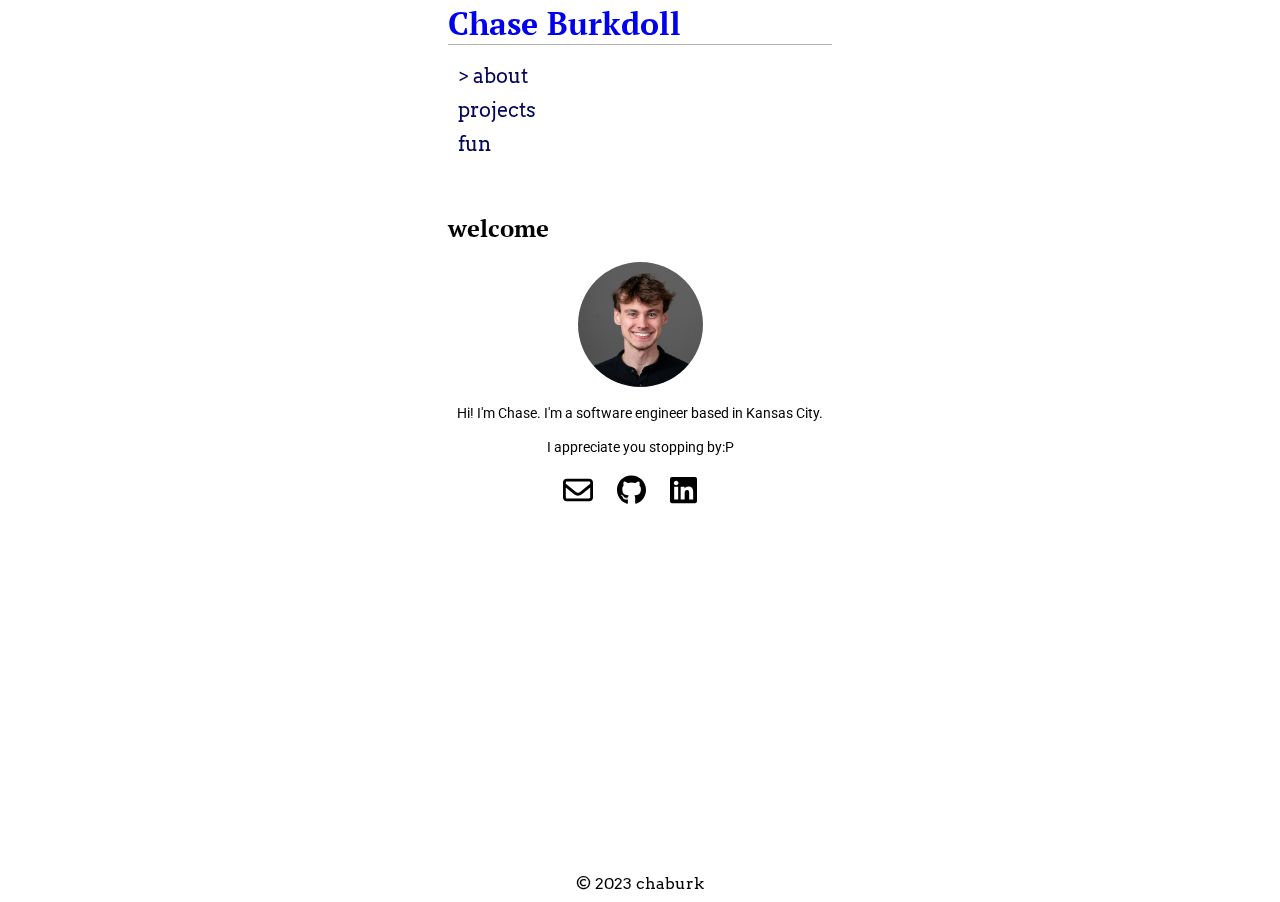
<file: index.html>
<!DOCTYPE html>
<html lang="en">
<head>
    <meta charset="UTF-8">
    <meta http-equiv="X-UA-Compatible" content="IE=edge">
    <meta name="viewport" content="width=device-width, initial-scale=1.0">
    <title>about</title>
    <link rel="stylesheet" href="style.css">
    <link rel="icon" href="images/favicon.ico" type="image/x-icon">
    
</head>
<body>
    <div class="container">
        <a aria-current="page" href="/">
            <h1 class="site-title">Chase Burkdoll</h1>
        </a>
        <hr>

        <nav>
            <a href="index.html"><p>> about</p></a>
            <a href="projects.html"><p>projects</p></a>
            <a href="fun.html"><p>fun</p></a>
        </nav>
        <h2>welcome</h2>
        <main class="main-content">
            <div class="profile">
                <img src="./images/headshot.jpeg" alt="young smiling man" class="headshot">
                <p>Hi! I'm Chase. I'm a software engineer based in Kansas City.</p>
            </div>
            <div class="bio">I appreciate you stopping by:P</div>
            <div class="externals">
                <!--<div class="tooltip"> -->
                    <!-- <span class="tooltiptext">Email</span> -->
                <!--</div>-->
                <a href="mailto:chaseburkdoll@gmail.com?subject=Question%20from%20your%20website:"><img src="./images/envelope-regular.svg" alt="email"></a>
                <a href="https://github.com/chaburk"><img src="./images/github.svg" alt="github"></a>
                <a href="https://www.linkedin.com/in/chase-burkdoll/"><img src="./images/linkedin.svg" alt="linkedin"></a>
            </div>
            <p class="copyright">© 2023 chaburk</p>
        </main>
        <!-- need to add a footer at the bottom of the page instead -->
    </div>
</body>
</html>
</file>
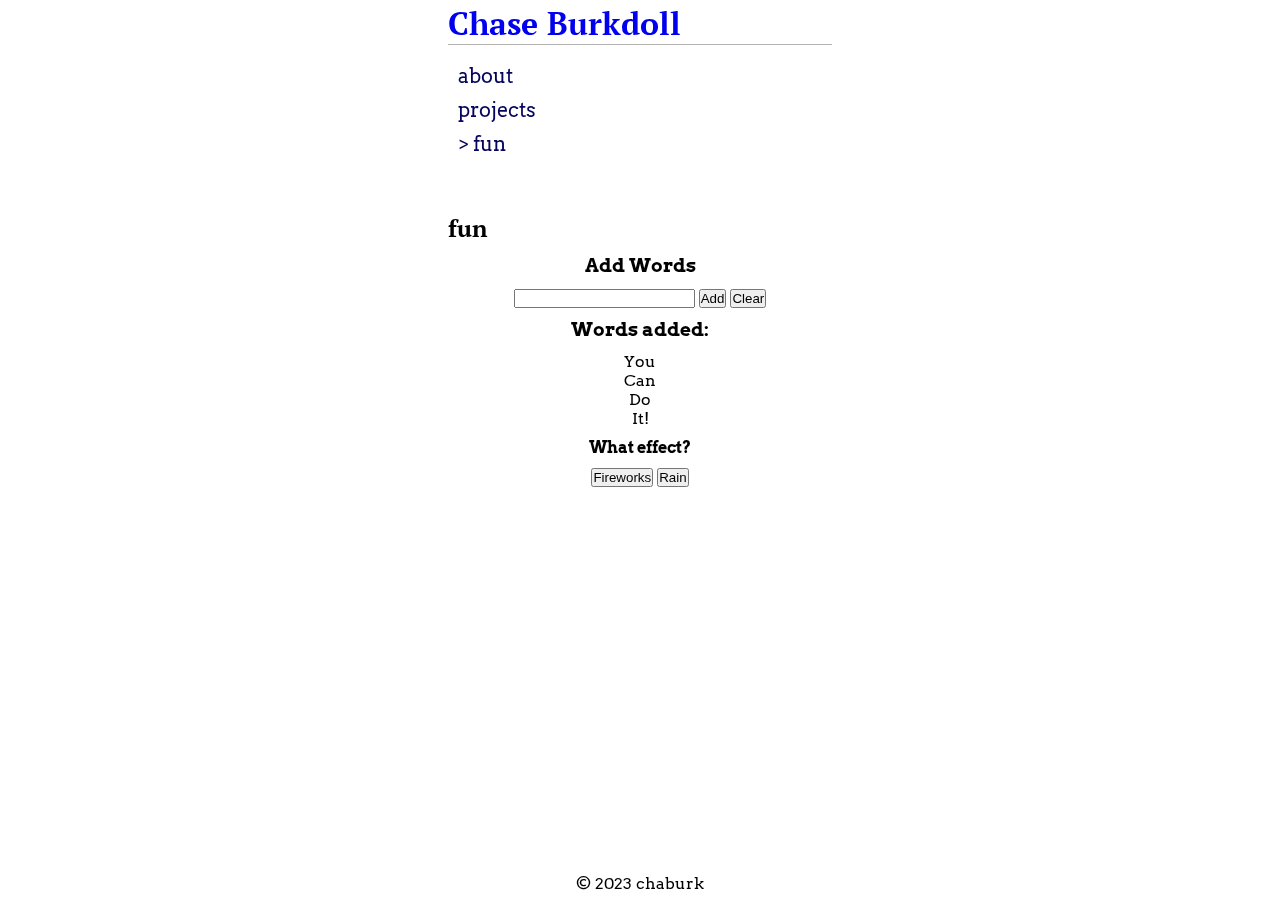
<file: fun.html>
<!DOCTYPE html>
<html lang="en">
<head>
    <meta charset="UTF-8">
    <meta http-equiv="X-UA-Compatible" content="IE=edge">
    <meta name="viewport" content="width=device-width, initial-scale=1.0">
    <title>fun</title>
    <link rel="stylesheet" href="style.css">
    <link rel="icon" href="images/favicon.ico" type="image/x-icon">
</head>
<body>
    <div class="background">
        <div class="container">
            <a aria-current="page" href="/">
                <h1 class="site-title">Chase Burkdoll</h1>
            </a>
            <hr>

            <nav>
                <a href="index.html"><p>about</p></a>
                <a href="projects.html"><p>projects</p></a>
                <a href="fun.html"><p>> fun</p></a>
            </nav>
            <h2>fun</h2>
            <main class="main-content">
                <h3 class="fun-header">Add Words</h3>
                <input type="text" class="inputTxt">
                <button class="add">Add</button>
                <button class="clear">Clear</button>
                <h3 class="fun-header">Words added:</h3>
                <div class="display">

                </div>
                <h4 class="fun-header">What effect?</h4>
                <button class="fireworks">Fireworks</button>
                <button class="rain">Rain</button>
                <p class="copyright">© 2023 chaburk</p>
            </main>
        </div>
    </div>
</body>
<!-- add a zen garden type ting -->
<script src="index.js"></script>
</html>
</file>
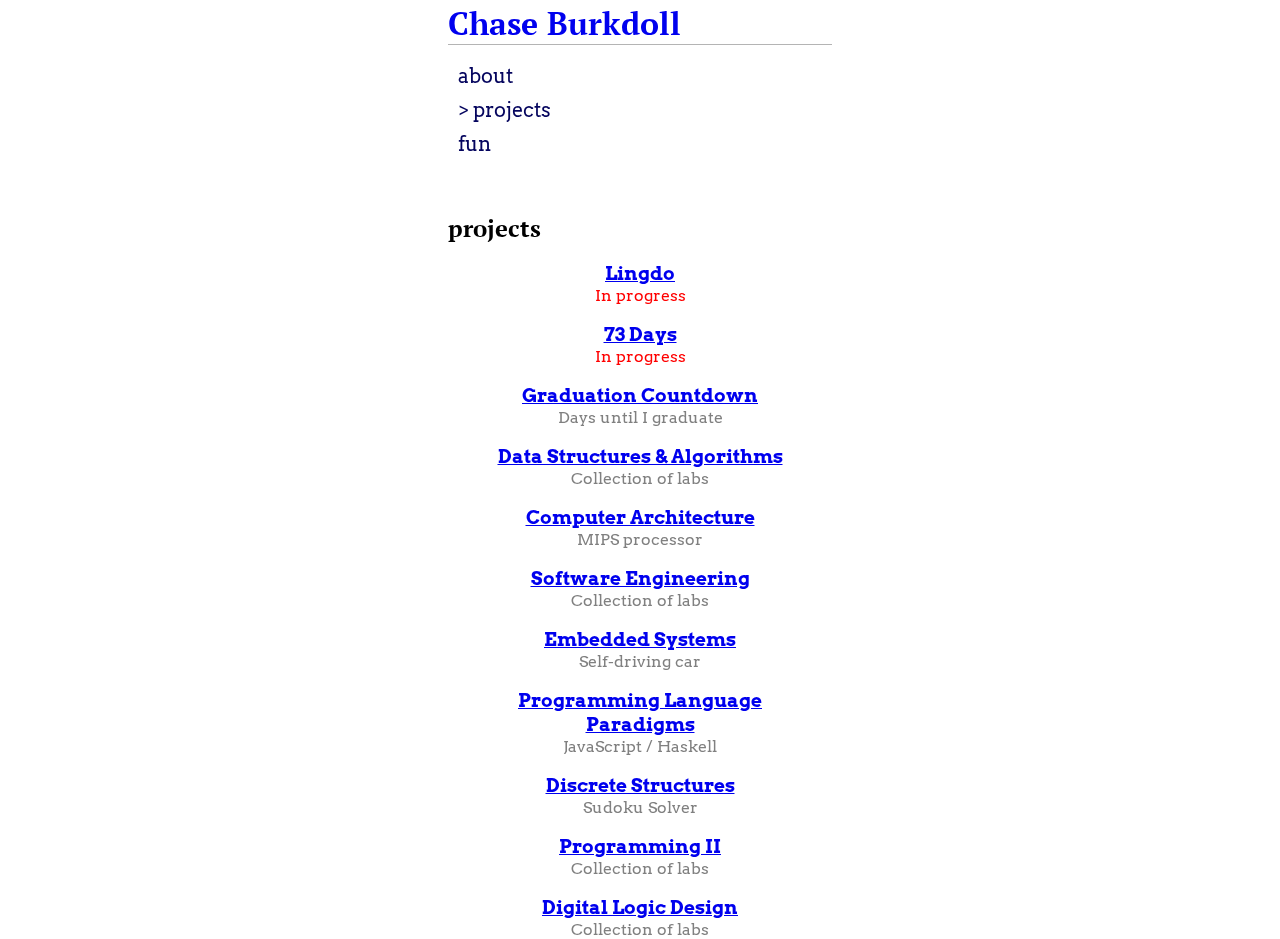
<file: projects.html>
<!DOCTYPE html>
<html lang="en">
<head>
    <meta charset="UTF-8">
    <meta http-equiv="X-UA-Compatible" content="IE=edge">
    <meta name="viewport" content="width=device-width, initial-scale=1.0">
    <title>projects</title>
    <link rel="stylesheet" href="style.css">
    <link rel="icon" href="images/favicon.ico" type="image/x-icon">
</head>
<body>
    <div class="container">
        <a aria-current="page" href="/">
            <h1 class="site-title">Chase Burkdoll</h1>
        </a>
        <hr>
        <nav>
            <a href="index.html"><p>about</p></a>
            <a href="projects.html"><p>> projects</p></a>
            <a href="fun.html"><p>fun</p></a>
        </nav>
        <h2>projects</h2>
        <main class="main-content">
            <section class="projects">
                <a href="#">
                    <h3>Lingdo</h3>
                </a>
                <p class="project-description progress">In progress</p>
            </section>
            <section class="projects">
                <a href="#">
                    <h3>73 Days</h3>
                </a>
                <p class="project-description progress">In progress</p>
            </section>
            <section class="projects">
                <a href="https://people.eecs.ku.edu/~c747b428/GradCountdown/GraduationCountdown/index.html">
                    <h3>Graduation Countdown</h3>
                </a>
                <p class="project-description">Days until I graduate</p>
            </section>
            <section class="projects">
                <a href="https://github.com/chaburk/Data-Structures-And-Algorithms">
                    <h3>Data Structures & Algorithms</h3>
                </a>
                <p class="project-description">Collection of labs</p>
            </section>
            <section class="projects">
                <a href="https://github.com/chaburk/Computer-Architecture">
                    <h3>Computer Architecture</h3>
                </a>
                <p class="project-description">MIPS processor</p>
            </section>
            <section class="projects">
                <a href="https://github.com/chaburk/Software-Engineering">
                    <h3>Software Engineering</h3>
                </a>
                <p class="project-description">Collection of labs</p>
            </section>
            <section class="projects">
                <a href="https://github.com/chaburk/Embedded-Systems">
                    <h3>Embedded Systems</h3>
                </a>
                <p class="project-description">Self-driving car</p>
            </section>
            <section class="projects">
                <a href="https://github.com/chaburk/Programming-Language-Paradigms">
                    <h3>Programming Language Paradigms</h3>
                </a>
                <p class="project-description">JavaScript / Haskell</p>
            </section>
            <section class="projects">
                <a href="https://github.com/chaburk/Discrete-Structures">
                    <h3>Discrete Structures</h3>
                </a>
                <p class="project-description">Sudoku Solver</p>
            </section>
            <section class="projects">
                <a href="https://github.com/chaburk/Programming-II">
                    <h3>Programming II</h3>
                </a>
                <p class="project-description">Collection of labs</p>
            </section>
            <section class="projects">
                <a href="https://github.com/chaburk/Digital-Logic-Design">
                    <h3>Digital Logic Design</h3>
                </a>
                <p class="project-description">Collection of labs</p>
            </section>
        </main>
    </div>
</body>
</html>
</file>
<file: style.css>
@import url('https://fonts.googleapis.com/css2?family=Arvo&family=PT+Serif:wght@700&family=Roboto&display=swap');

/*Layout code*/
* {
    box-sizing: border-box;
    margin: 0;
    padding: 0;
}

.container {
    width: 30%;
    height: 100vh;
    margin: auto;
    position: relative;
    color: black;
    z-index: 1;
}

.container::before {
    content: "";
    position: fixed;
    top: 0;
    left: 0;
    width: 100%;
    height: 100%;

    z-index: -1;
}

.site-title {
    margin-top: 2px;
    font-family: 'PT Serif', serif;
}

hr {
    border: none;
    border-top: .05vh solid rgb(180, 180, 180);
}

.container h2 {
    font-family: 'PT Serif', serif;
    margin-top: 5vh;
}

nav {
    padding: 10px;
}

a {
    text-decoration: none;
}

a:active {
    color: inherit;
}

a:visited {
    color: inherit;
}

nav p {
    font-family: 'Arvo';
    color: rgb(5, 5, 94);
    padding-top: 1vh;
    font-size: 20px;
}

.main-content {
    text-align: center;
    font-family: 'Arvo';
}

/*Footer*/
.copyright {
    position: absolute;
    bottom: 0;
    left: 50%;
    transform: translate(-50%, -50%);
}

/*Index.html*/
.profile {
    margin-top: 2vh;
}

.headshot {
    width: 125px;
    border-radius: 50%;
    display: block;
    margin: auto;
}

.profile, .bio {
    font-size: 14px;
    font-family: 'Roboto';
}

.profile p {
    margin-top: 2vh;
}

.bio {
    margin-top: 2vh;
}

.externals {
    margin: 20px;
}

.externals img {
    height: 30px;
    margin-right: 20px;
}

/* .tooltip {
    position: relative;
}

.tooltiptext {
    display: none;
    position: absolute;
    width: 100px;
    background-color: black;
    text-align: center;
    z-index: 99;
    color: white;
}

.tooltip:hover .tooltiptext{
    display: block;
} */

/*Project.html*/
.projects {
    margin: 2vh;
}

.projects a {
    text-decoration: underline;
}

.project-description {
    color: gray;
}

.progress {
    color: red;
}

/*Fun.html*/
.fireworkExample {
    font-size: 8px;
    transition: font-size 2s ease-in-out;
}

.fun-header {
    margin: 10px;
}

@keyframes fallAnimation {
    0% {top: 0;}
    100% {top: 100%; }
}

.rainExample {
    top: -20;
    animation: fallAnimation 2.5s ease;
}
</file>
